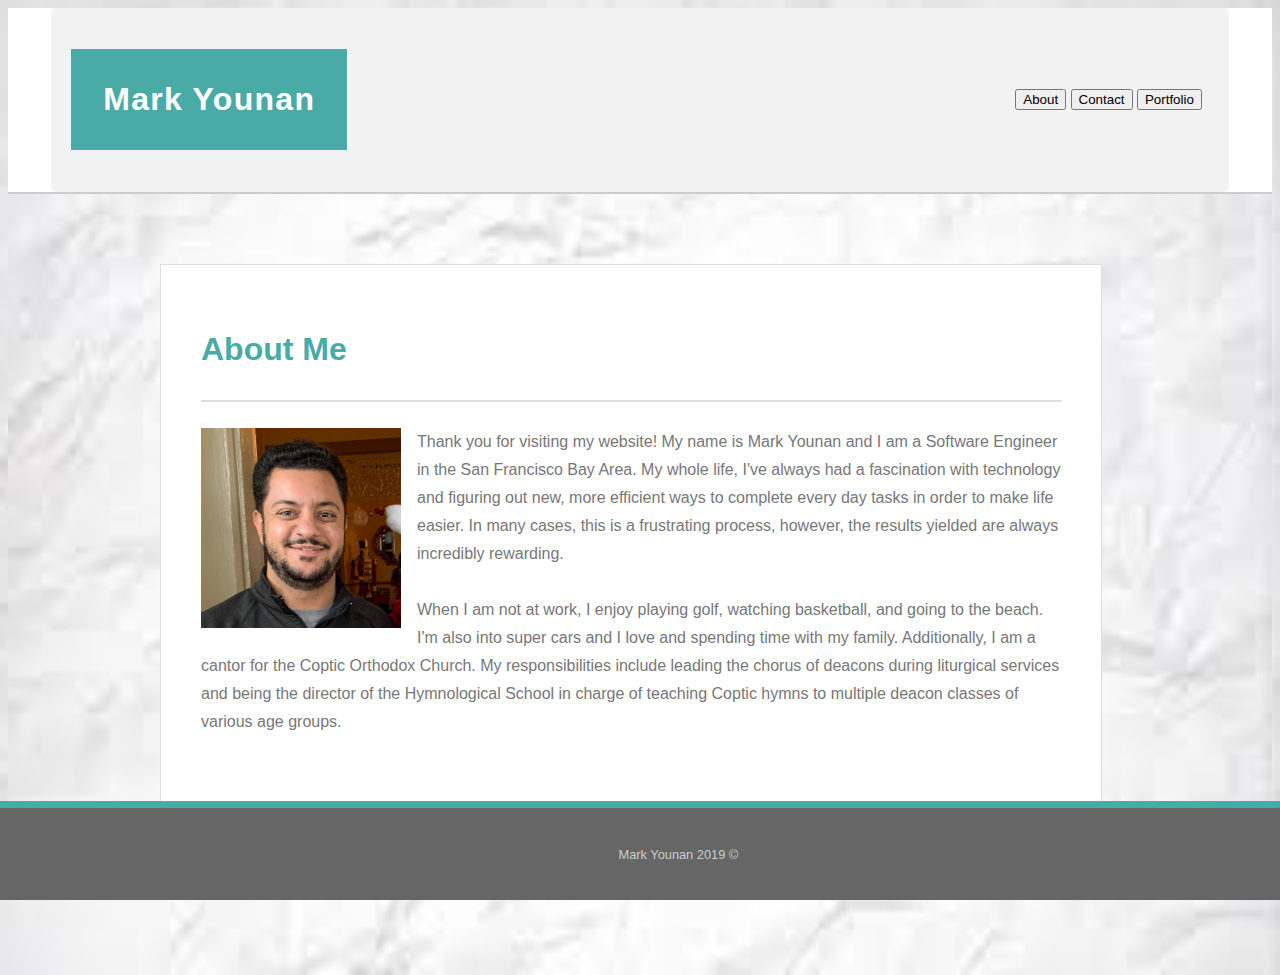
<file: index.html>
<!DOCTYPE html>
<html lang="en">
<head>
    <meta charset="UTF-8">
    <meta name="viewport" content="width=device-width, initial-scale=1.0">
    <meta http-equiv="X-UA-Compatible" content="ie=edge">
    <title>About</title>
    <link rel="stylesheet" type="text/css" href="./assets/css/style.css">
</head>
<body>
        <header>
                <div class="container">
                    <div class="name">
                        <h1 class="profile-name">Mark Younan</h1>
                    </div>
                    <nav class="nav">   
                            <div class="buttons">
                                    <a href="index.html">
                                            <button id="about">About</button>
                                        </a>
                        
                                    <a href="contact.html">
                                        <button id="contact">Contact</button>
                                    </a>
                        
                                    <a href="portfolio.html">
                                        <button id="portfolio">Portfolio</button>
                                    </a>
                                </div>
                    </nav> 
                </div>
            </header>

            <div class="content">
                <div class="main">

                    <h2 class="about-me">About Me</h2>

                    <img class="profile-image" src="./assets/images/IMG_0708.jpg">

                    <p>
                         Thank you for visiting my website! My name is Mark Younan and I am a Software Engineer in the San Francisco Bay Area. My whole life, I've always had a fascination with technology and figuring out new, more efficient ways to complete every day tasks in order to make life easier. In many cases, this is a frustrating process, however, the results yielded are always incredibly rewarding.
                        <br>
                        <br>
                        When I am not at work, I enjoy playing golf, watching basketball, and going to the beach. I'm also into super cars and I love and spending time with my family. Additionally, I am a cantor for the Coptic Orthodox Church. My responsibilities include leading the chorus of deacons during liturgical services and being the director of the Hymnological School in charge of teaching Coptic hymns to multiple deacon classes of various age groups.
        
                    </p>
                </div>
            </div>
           
            <div class="clearfix"></div>

            <footer>
                Mark Younan 2019 &copy;
            </footer>
    
</body>
</html>
</file>
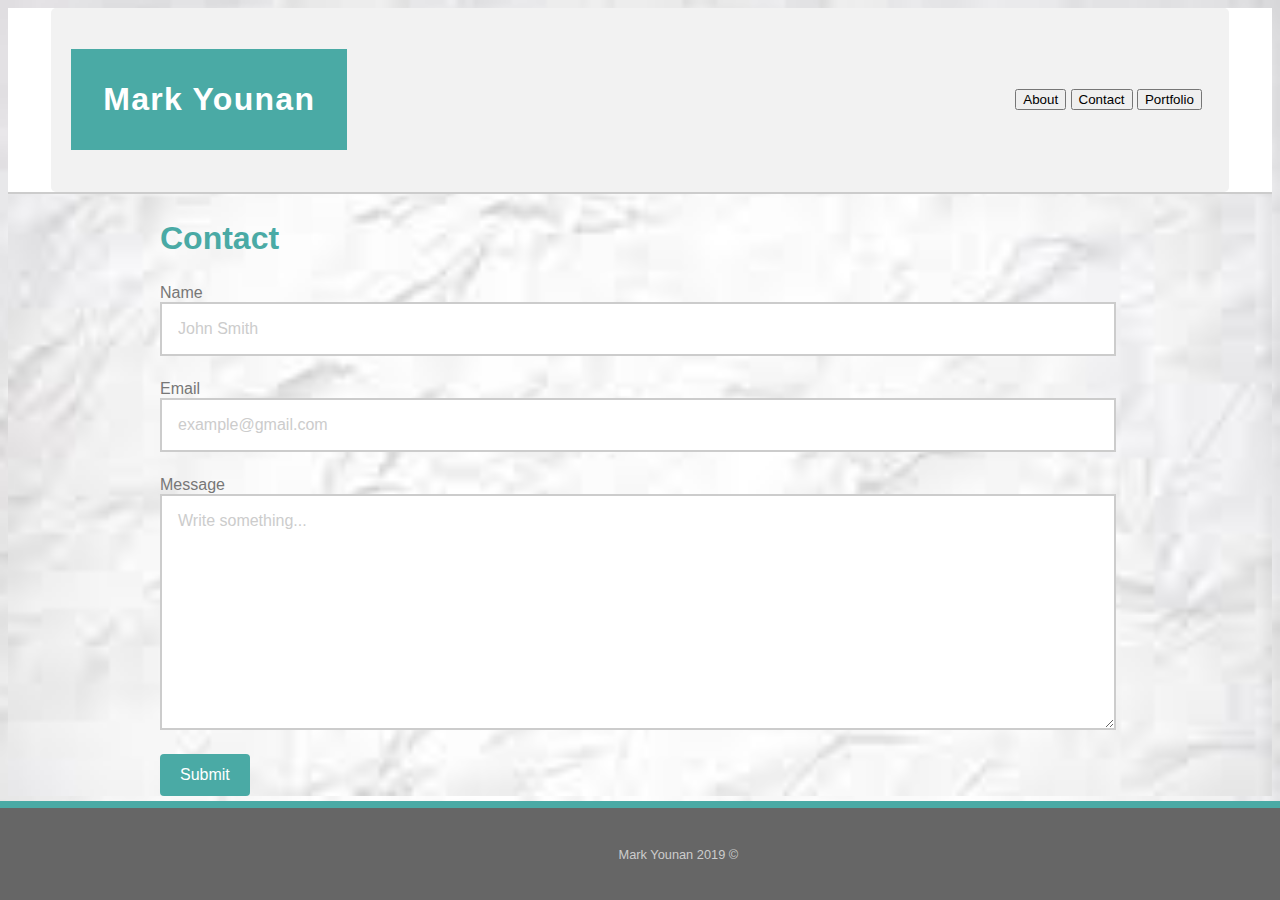
<file: contact.html>
<!DOCTYPE html>
<html lang="en">
<head>
    <meta charset="UTF-8">
    <meta name="viewport" content="width=device-width, initial-scale=1.0">
    <meta http-equiv="X-UA-Compatible" content="ie=edge">
    <title>Contact</title>
    <link rel="stylesheet" type="text/css" href="./assets/css/style.css">
</head>
<body>

    <header>
        <div class="container">
            <div class="name">
                <h1 class="profile-name">Mark Younan</h1>
            </div>
            <nav class="nav">   
                <div class="buttons">
                    <a href="index.html">
                        <button id="about">About</button>
                    </a>
                        
                    <a href="contact.html">
                        <button id="contact">Contact</button>
                    </a>
                        
                    <a href="portfolio.html">
                        <button id="portfolio">Portfolio</button>
                    </a>
                </div>
            </nav> 
        </div>
    </header>

    <div class="content">
            <form>

            <h2 id="contact">Contact</h2>
          
              <label for="name">Name</label>
              <input type="text" id="name" name="name" placeholder="John Smith">
          
              <label for="email">Email</label>
              <input type="text" id="email" name="email" placeholder="example@gmail.com">
          
              <label for="message">Message</label>
              <textarea id="message" name="message" placeholder="Write something..." style="height:200px"></textarea>
          
              <input class="button" type="submit" value="Submit">
          
            </form>
          </div>

        <footer>
            Mark Younan 2019 &copy;
        </footer>

</body>
</html>
</file>
<file: assets/css/style.css>
html{
    position: relative;
}

html, body{
    font-family: Arial, Helvetica, sans-serif;
    color: #777777;
    background: url("[data-uri]");
    background-repeat:no-repeat;
    background-size: 100% 100%;
}

h1, h2, h3, h4, h5, h6{
    font-family: Arial, Helvetica, sans-serif;
    color: #4aaaa5;
}

a{
    text-decoration: none;
}

h1{
    font-size: 40px;
}

h2{
    font-size: 32px;
}

/*About*/



header{
    width: auto;
    height: auto;
    border-bottom: 2px solid #cccccc;
    background-color: #ffffff;
}

header .container{
    width: 90%;
    margin: 0 auto;
}

.name, .nav{
    display: inline-block;
    vertical-align: middle;
    margin: 0;
    padding:0;
}

.name {
    width: 50%;
}

.profile-name{
    display: inline-block;
	font-weight: bold;
	font-size: 2em;
	letter-spacing: 0.04em;
	background-color: #4aaaa5;
	color: #ffffff;
	padding: 1em;
	width: auto;
}

.nav{
    width: 49%;
    text-align: right;
    color: #777777;
    font-weight: normal;
   
}

.nav ul li{
    position: relative;
    display: inline-block;
    padding-left: 1em;
    margin-left: 1em;

}
.nav ul li a{
    color: #777777;
    text-decoration: none;
  
}

.nav ul li a:hover{
    color: #ffffff;
    background: #4aaaa5;
    padding: 5px;
    transition: .5s;
}

.nav ul li a.active{
    color: black;
}
.nav ul li a.focus{
    color: black;
}

.nav ul li+li{
    border-left: 1px solid #cccccc;
}

.content{
    width: 960px;
    clear: both; 
    margin: 0 auto 6em auto;
}

.main{
    display: inline-block;
    width: 570px;
	margin: 70px 0;
	padding: 40px;
	background-color: #ffffff;
    border: 1px solid #dddddd;
}

.main h2 {
	font-size: 2em;
	font-weight: bold;
	padding-bottom: 1em;
	margin-bottom: 0.8em;
	border-bottom: 2px solid #dddddd;
}

.main p {
	font-size: 16px;
	line-height: 1.75em;
	margin-bottom: 2em;
}

img.profile-image {
	float: left;
	padding: 0 1em 1em 0;
	width: 200px;
	height: 200px;
}


/*Portfolio*/
.image-port{
    width: 270px;
    height: 200px;
}


.portfolio-item{
    display: inline-block;
    position: relative;
    width: 270px;
    height: 200px;
    transition: transform .2 ease-out;
}

.portfolio-item:nth-child(even){
    margin-left: 25px;
}

.item-name{
    position: relative;
    top: -75px;
    text-align: center;
    background-color: #4aaaa5;
    padding: 1em;
    color: #ffffff;
    z-index: 900;
}


footer {
    position: fixed;
	left: 0;
	bottom: 0;
	width: 100%;
	padding: 3em;
	text-align: center;
	font-size: 0.8em;
	color: #cccccc;
	background-color: #666666;
    border-top: 7px solid #4aaaa5;
    z-index: 1000;
}

/*Contact*/


#message{
    height: 300px;
}

.main{
    width: 860px;
}

.content input, .content textarea{
    width: 920px;
    font-family: Arial, Helvetica, sans-serif;
    display: block;
    border: 2px solid #cccccc;
    margin-bottom: 1.5em;
    padding: 1em;
    font-size: 16px;
}

.contact button {
	width: auto;
	background-color: #4aaaa5;
	color: #ffffff;
	border: none;
	padding: 1em 2em;
    font-size: 1em;
    margin: 0 auto;
}

input[type=submit] {
    background-color: #4aaaa5;
    color: white;
    width: auto;
    padding: 12px 20px 12px;
    border: none;
    border-radius: 4px;
    cursor: pointer;
  }
  
  
  input[type=submit]:hover {
    background-color: lightseagreen;
  }

::placeholder {
    color: #cccccc;
  }

  .container {
    border-radius: 5px;
    background-color: #f2f2f2;
    padding: 20px;
  }
</file>
